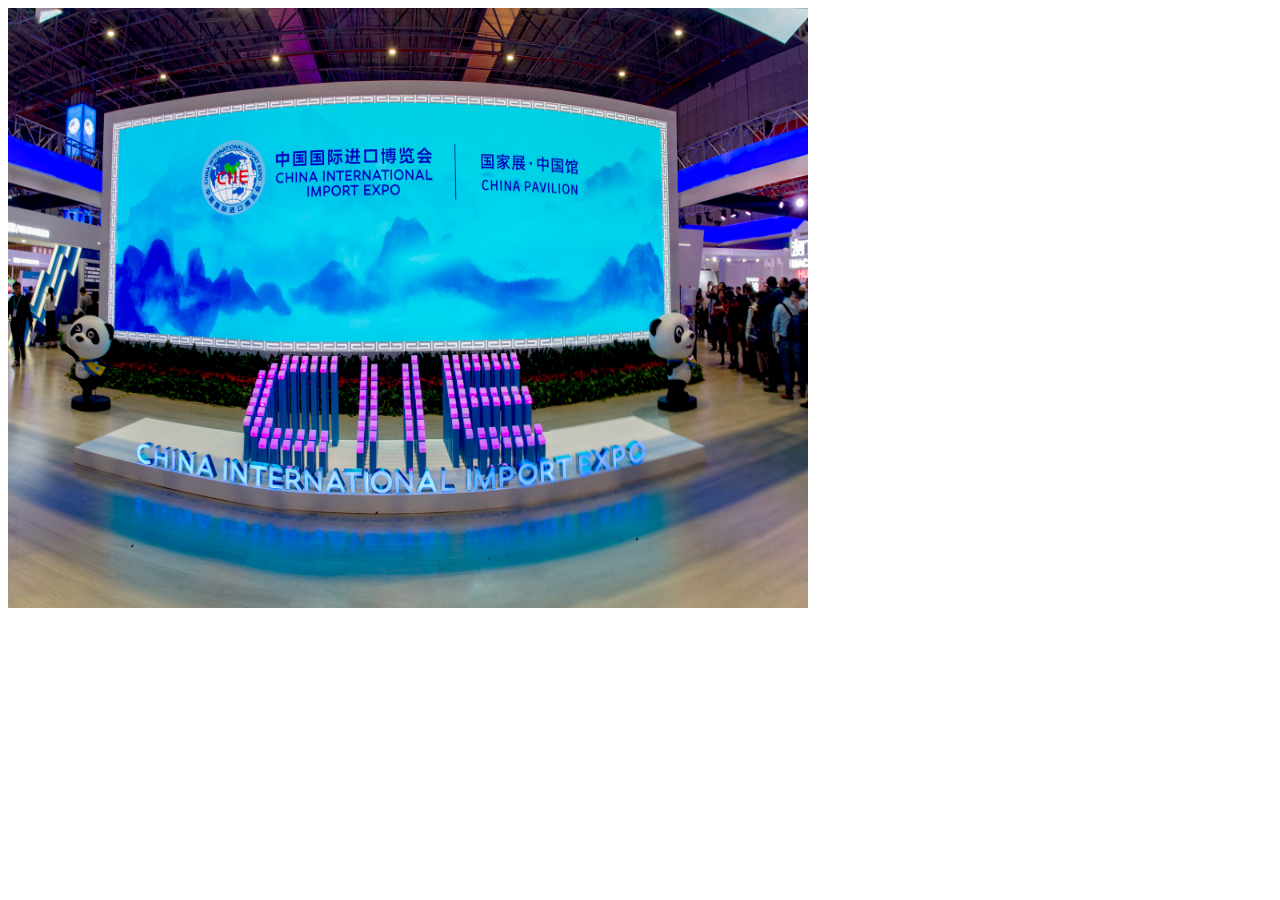
<file: auto_pictures.html>
<!DOCTYPE html>
<html>
<body>
    <img id="myImage" src="1.jpg" width="800" height="600">

    <script>
        var images = ["2.jpg", "3.jpg", "4.jpg"]; 
        var index = 0; 

        function changeImage() {
            document.getElementById("myImage").src = images[index]; 

            index++; 
            if (index >= images.length) { 
                index = 0;
            }
        }

        setInterval(changeImage, 1200); 
    </script>
</body>
</html>
</file>
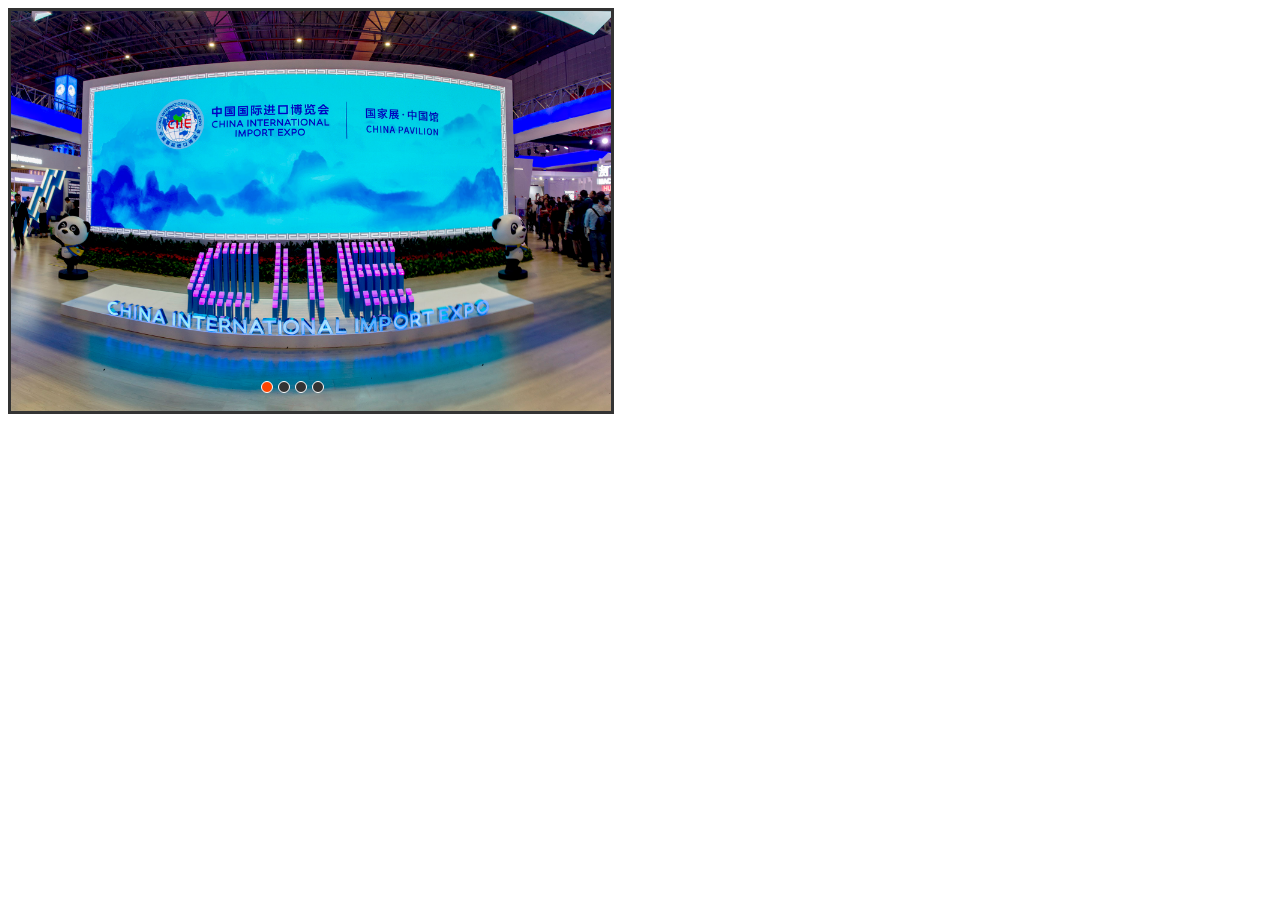
<file: click_pictures.html>
<!DOCTYPE html>
<html>
  <head>
    <meta charset="UTF-8" />
    <meta name="viewport" content="width=device-width, initial-scale=1.0" />
    <meta http-equiv="X-UA-Compatible" content="ie=edge" />
    <title>click_pictures
    </title>
    <style>
      #container {
        position: relative;
        width: 600px;
        height: 400px;
        border: 3px solid #333;
        overflow: hidden;
      }

      #list {
        position: absolute;
        z-index: 1;
        width: 2400px;
        height: 400px;
        left: 0px;
      }

      #list img {
        float: left;
        width: 600px;
        height: 400px;
      }

      #buttons {
        position: absolute;
        left: 250px;
        bottom: 20px;
        z-index: 2;
        height: 10px;
        width: 100px;
      }

      #buttons span {
        float: left;
        margin-right: 5px;
        width: 10px;
        height: 10px;
        border: 1px solid #fff;
        border-radius: 50%;
        background: #333;
        cursor: pointer;
      }

      #buttons .on {
        background: orangered;
      }

      .arrow {
        position: absolute;
        top: 180px;
        z-index: 2;
        display: none;
        width: 40px;
        height: 40px;
        font-size: 36px;
        font-weight: bold;
        line-height: 39px;
        text-align: center;
        color: #fff;
        background-color: RGBA(0, 0, 0, 0.3);
        cursor: pointer;
      }

      .arrow:hover {
        background-color: RGBA(0, 0, 0, 0.7);
      }

      #container:hover .arrow {
        display: block;
      }

      #prev {
        left: 20px;
        text-decoration: none;
      }

      #next {
        right: 20px;
        text-decoration: none;
      }
    </style>
    <script>
      window.onload = function() {
        var width = 600;
        var list = document.getElementById("list");
        var prev = document.getElementById("prev");
        var next = document.getElementById("next");
        var num = list.children.length; // get img number
        function animate(offset) {
          var left = list.style.left ? parseInt(list.style.left) : 0;
          var newLeft = left - offset * width;
          list.style.left = newLeft + "px";
          if (newLeft <= -num * width) {
            list.style.left = "0px";
          }
          if (newLeft > 0) {
            list.style.left = -(num - 1) * width + "px";
          }
        }
        prev.onclick = function() {
          animate(-1);
        };
        next.onclick = function() {
          animate(1);
        };
      };
    </script>
  </head>

  <body>
    <div id="container">
      <div id="list">
        <img src="1.jpg" />
        <img src="2.jpg" />
        <img src="3.jpg" />
        <img src="4.jpg" />
      </div>
      <div id="buttons">
        <span index="1" class="on"></span>
        <span index="2"></span>
        <span index="3"></span>
        <span index="4"></span>
      </div>
      <a href="javascript:;" id="prev" class="arrow">&lt;</a>
      <a href="javascript:;" id="next" class="arrow">&gt;</a>
    </div>
  </body>
</html>
</file>
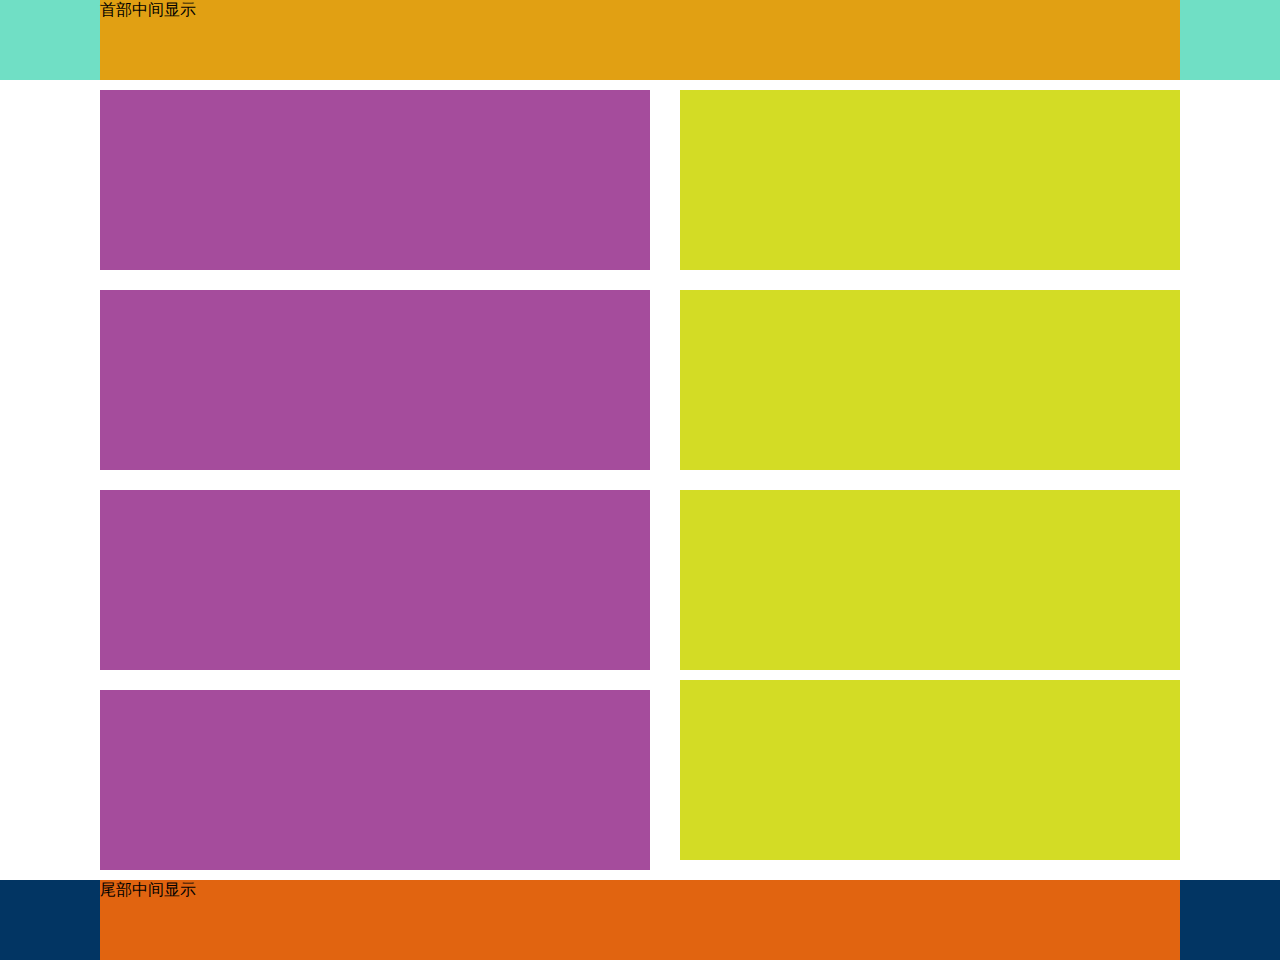
<file: div_school.html>
<!DOCTYPE html>
<html lang="en">
<head>
    <meta charset="UTF-8">
    <meta name="viewport" content="width=device-width, initial-scale=1.0">
    <title>modeku.github.io/div_school.css</title>
    <link rel="stylesheet" href="div_school.css">
</head>
<body>
    <div class="header">
        <div class="main">首部中间显示</div>
    </div>
    <div class="middle">
        <div class="main">
            <div class="left"></div>
            <div class="right"></div>
            <div class="left" id="lef2"></div>
            <div class="right "id="rig2"></div>
            <div class="left" id="lef3"></div>
            <div class="right "id="rig3"></div>
            <div class="right "id="rig4"></div>
            <div class="left" id="lef4"></div>
        </div>
    </div>
    <div class="footer">
        <div class="main">尾部中间显示</div>
    </div>
</body>
</html>
</file>
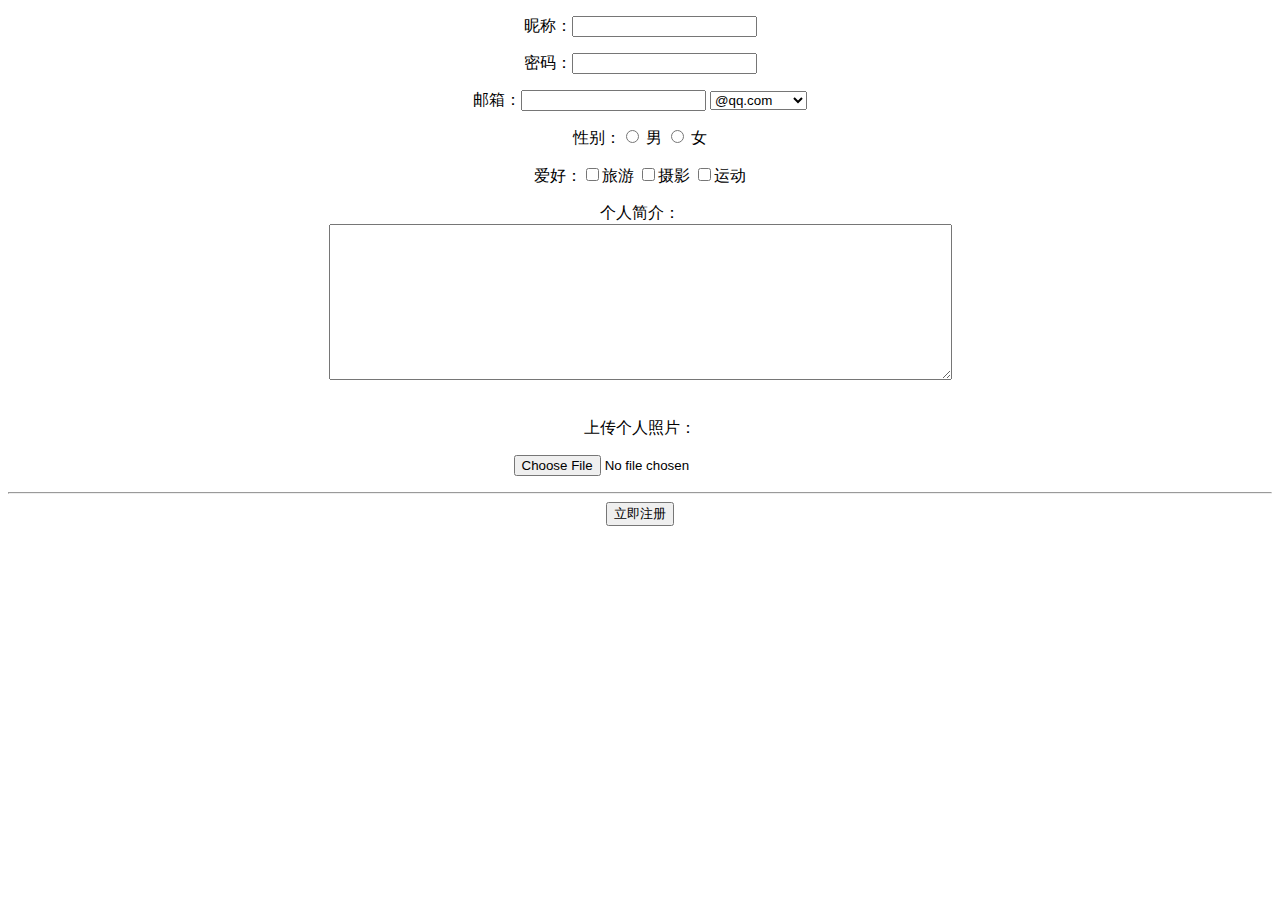
<file: form.html>
<!DOCTYPE html>
<html lang="en">
<head>
    <meta charset="UTF-8">
    <meta name="viewport" content="width=device-width, initial-scale=1.0">
    <title>Document</title>
</head>
<body style="text-align:center;">
    <form action="form.html" method="post" enctype="multipart/form-data"></form>
        <p>昵称：<input type="text"/></p>
        <p>密码：<input type="password"></p>
        <p>邮箱：<input type="text">
        <select>
            <option value="emal">@qq.com</option>
            <option value="emal">@163.com</option>
            <option value="emal">@gmail.com</option>
            <option value="emal">@live.com</option>
        </select>
        </p>
        <p>性别：<input type="radio" name="gender"value="male">
            <label for="male">男</label>
            <input type="radio"name="gender"value="female">
            <label for="female">女</label></p>
        <p>爱好：<input type="checkbox"><label for="">旅游</label>
                <input type="checkbox"><label for="">摄影</label>
                <input type="checkbox"><label for="">运动</label>
        </p>
        <p>个人简介：<br><textarea cols="75" rows="10"></textarea></p></br>
        <h7>上传个人照片：</h7>
        <p><input type="file" value="选择文件"></p>
        <hr>  
        <button>立即注册</button>
</body>
</html>
</file>
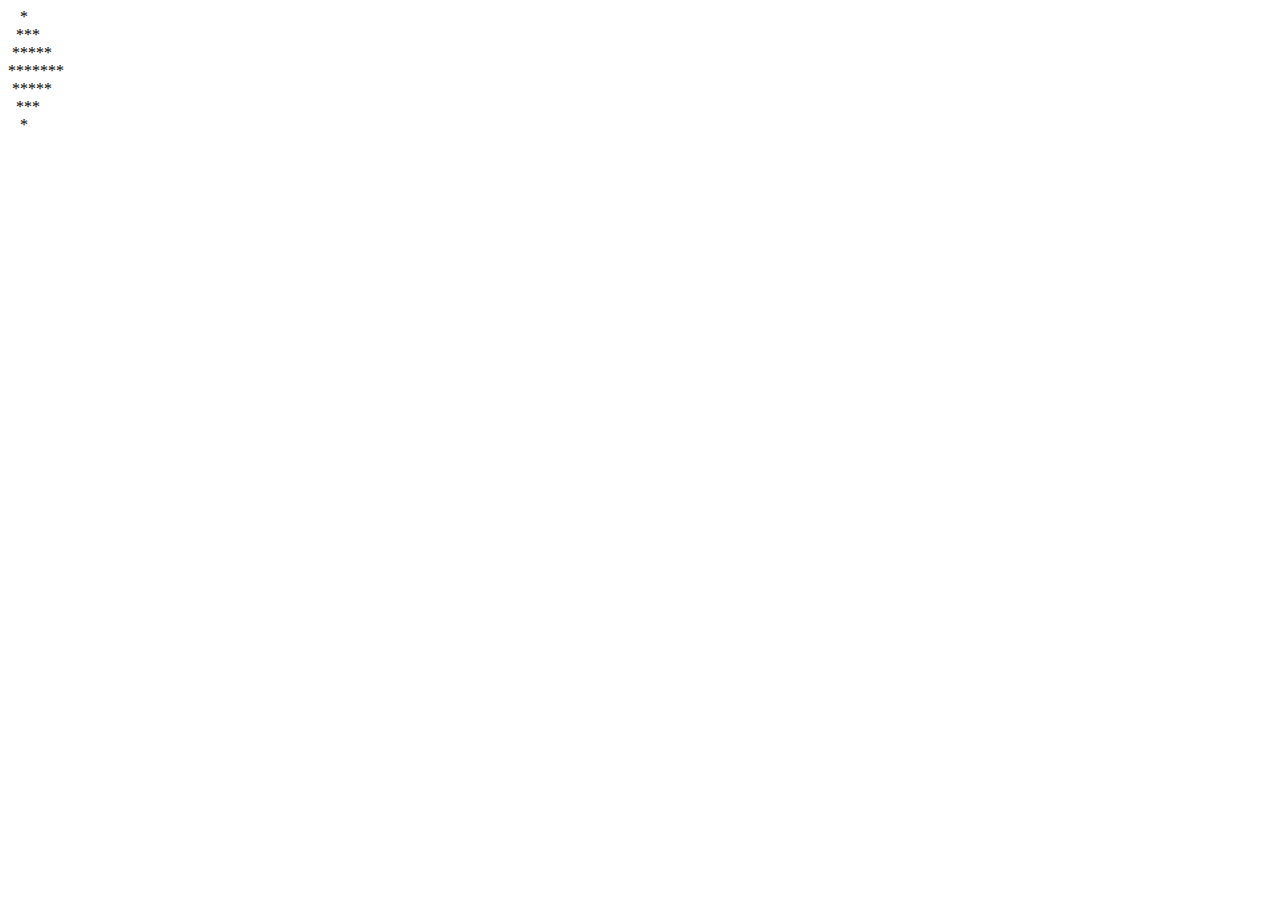
<file: star.html>
<!DOCTYPE html>
<html lang="en">
<head>
    <meta charset="UTF-8">
    <meta name="viewport" content="width=device-width, initial-scale=1.0">
    <title>Document</title>
</head>
<body>
    <script>
        n=4;
        for(i=1;i<=n;i++){
            for(j=0;j<n-i;j++){
                document.write("&nbsp;")
            }
            for(j=0;j<2*i-1;j++){
                document.write("*")
            }
            document.write("<br>")
        }
        for(i=n-1;i>=1;i--){
            for(j=0;j<n-i;j++){
                document.write("&nbsp")
            }
            for(j=0;j<2*i-1;j++){
                document.write("*")
            }
            document.write("<br>")
        }
        
        
    </script>
</body>

</html>
</file>
<file: div_school.css>
body{
  padding: 0;
  margin: 0;
}

.main{
    width: 1080px;
    margin:0 auto;
}

.header{
    background-color: rgb(112, 223, 197);
    height: 80px;
}

.middle{
    background-color: #c69898;
}

.footer{
    background-color: rgb(2, 53, 99);
    height: 80px;
    margin-top: 10px;
    clear:both;
}

.header > .main{
    background-color: rgb(225, 160, 19);
    height: 80px;
}

.footer >.main{
    background-color: rgb(225, 100, 16);
    height: 80px;

}

.middle >.main{
    background-color: rgb(112, 164, 194);
}

.left {
    width: 550px;
    background-color: #a54c9c;
    float: left;
    height: 180px;
    margin-top: 10px;
    margin-bottom: 10px;
  }

  .right {
    width: 500px;
    background-color: #d3dc25;
    float: right;
    height: 180px;
    margin-top: 10px;
  }
  
  @media (max-width: 1080px) {
    .main {
      width: 100%;
    }
    .left {
      width: 95%;
      margin: 10px auto 0px;
      float: none;
      background-color: rgb(64, 80, 144);
    }

    #lef2 {
        display: none;
    }
    #lef3 {
        display: none;
    }
    #lef4 {
        display: none;
    }
      
    .right {
      width: 95%;
      float: none;
      margin: 10px auto 0px;
    }
    
    #rig2 {
      display: none;
    }
    #rig3 {
      display: none;
    }
    #rig4 {
      display: none;
    }
}
</file>
